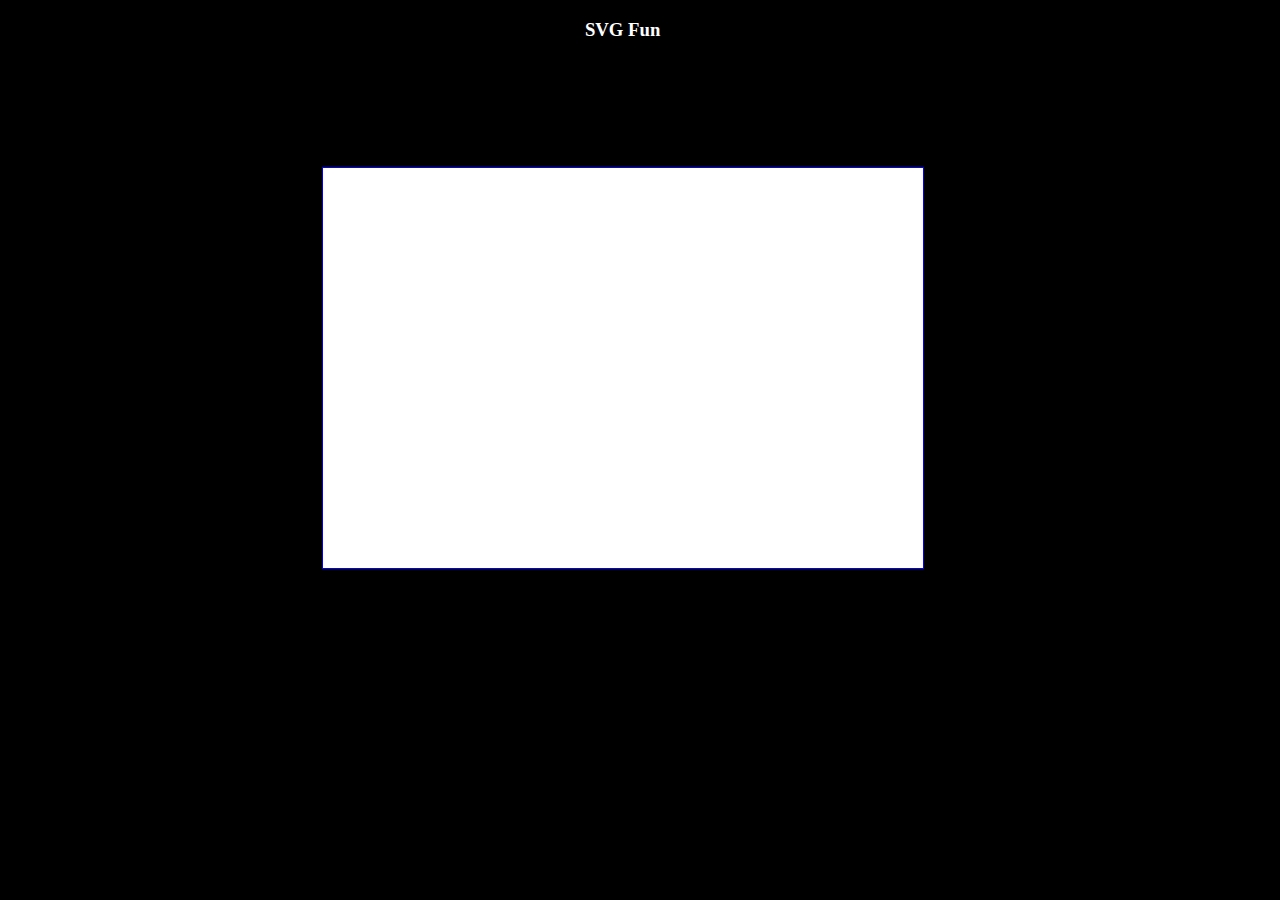
<file: Web Coding Fundamentals/Session04/TickTock/index.html>
<!DOCTYPE html>

<html>

    <head>
        <!-- css -->
        <link rel="stylesheet" type="text/css" href="css/appstyle.css">
        <!-- Loads Raphael library for all files in project to see -->
        <script type="text/javascript" src="jslibs/raphael.js"></script>
        <!-- module loader with pointer to our main JavaScript code -->
        <script type="text/javascript" data-main="appscripts/main.js" src="jslibs/require.js">
        </script>
    </head>

    <body>
         <h3> SVG  Fun </h3> 

            <div id="mySVGCanvas" > </div>


    </body>
</html>
</file>
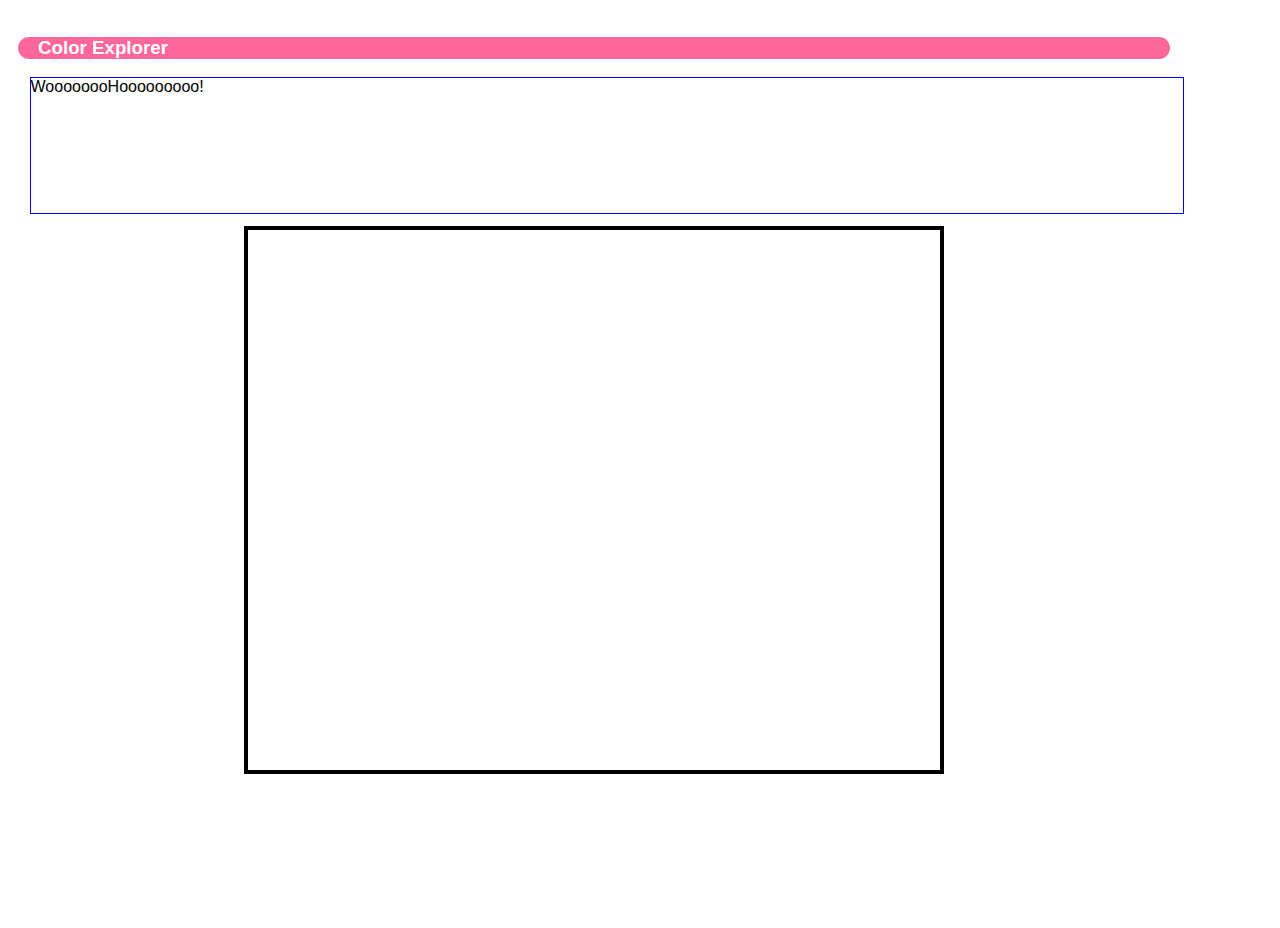
<file: Web Coding Fundamentals/Session03/CodingColor/www/index.html>
<!DOCTYPE html>

<html>

    <head>
        <link rel="stylesheet" type="text/css" href="css/appstyle.css">
        <!-- Use script element to indicate path to our javascript files -->
        <script type="text/javascript" src="djdjdj/require.js" data-main="appscripts/main.js" >
        </script>
    </head>

    <body >
            <h3> Color Explorer  </h3>

            <div id="colorSpec">
                <!-- "innerHTML" -->
                WoooooooHooooooooo!
            </div>
            
            <div id="colorDisplay">
            </div>
         
    </body>
</html>
</file>
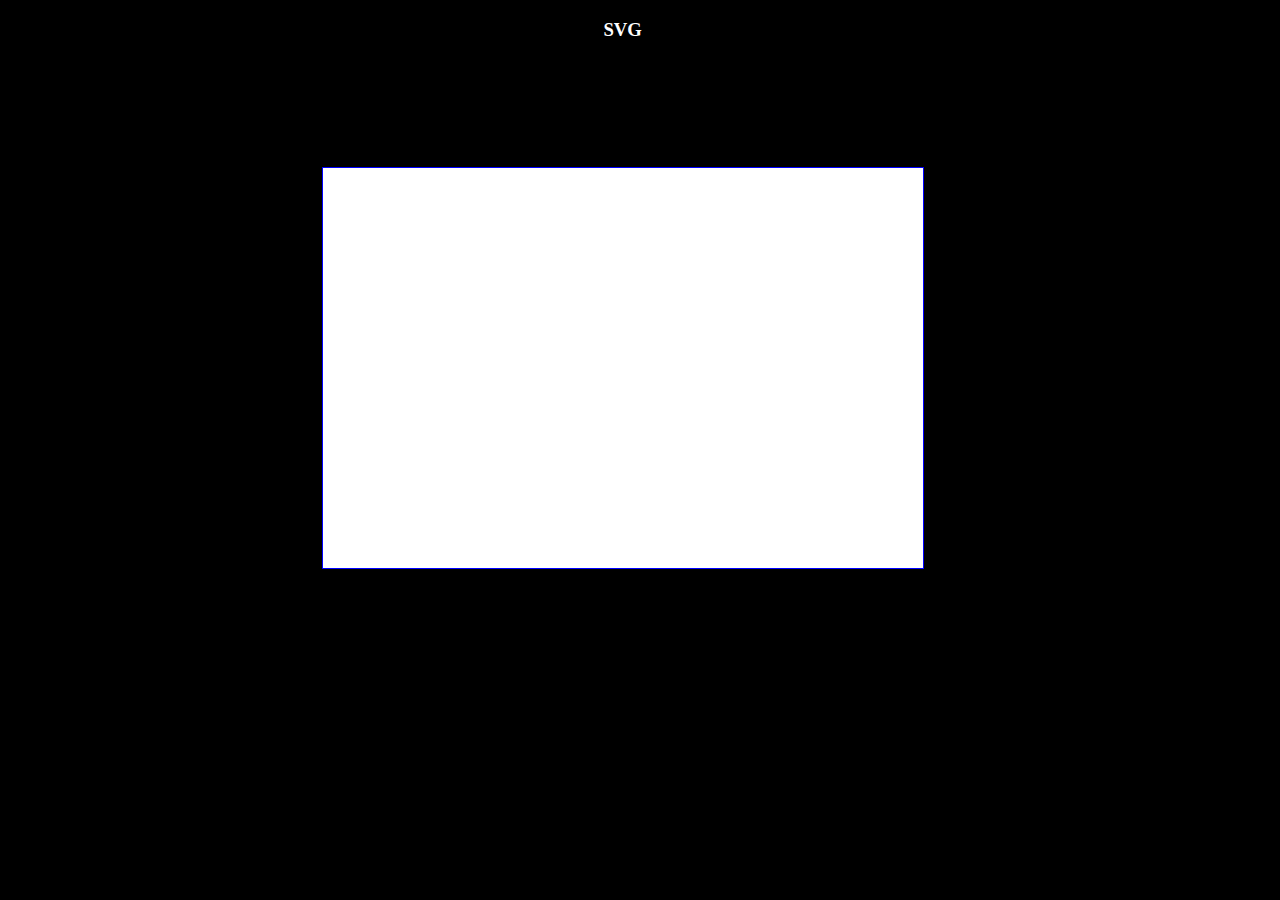
<file: Web Coding Fundamentals/Session04/svgRaphael - intro/www/index.html>
<!DOCTYPE html>

<html>

    <head>
        <link rel="stylesheet" type="text/css" href="css/appstyle.css">

        <script type="text/javascript" src="jslibs/raphael.js"></script>

        <script type="text/javascript" data-main="appscripts/main.js" src="jslibs/require.js">
        </script>
    </head>

    <body>
         <h3> SVG  </h3> 

            <div id="mySVGCanvas" > </div>

    </body>
</html>
</file>
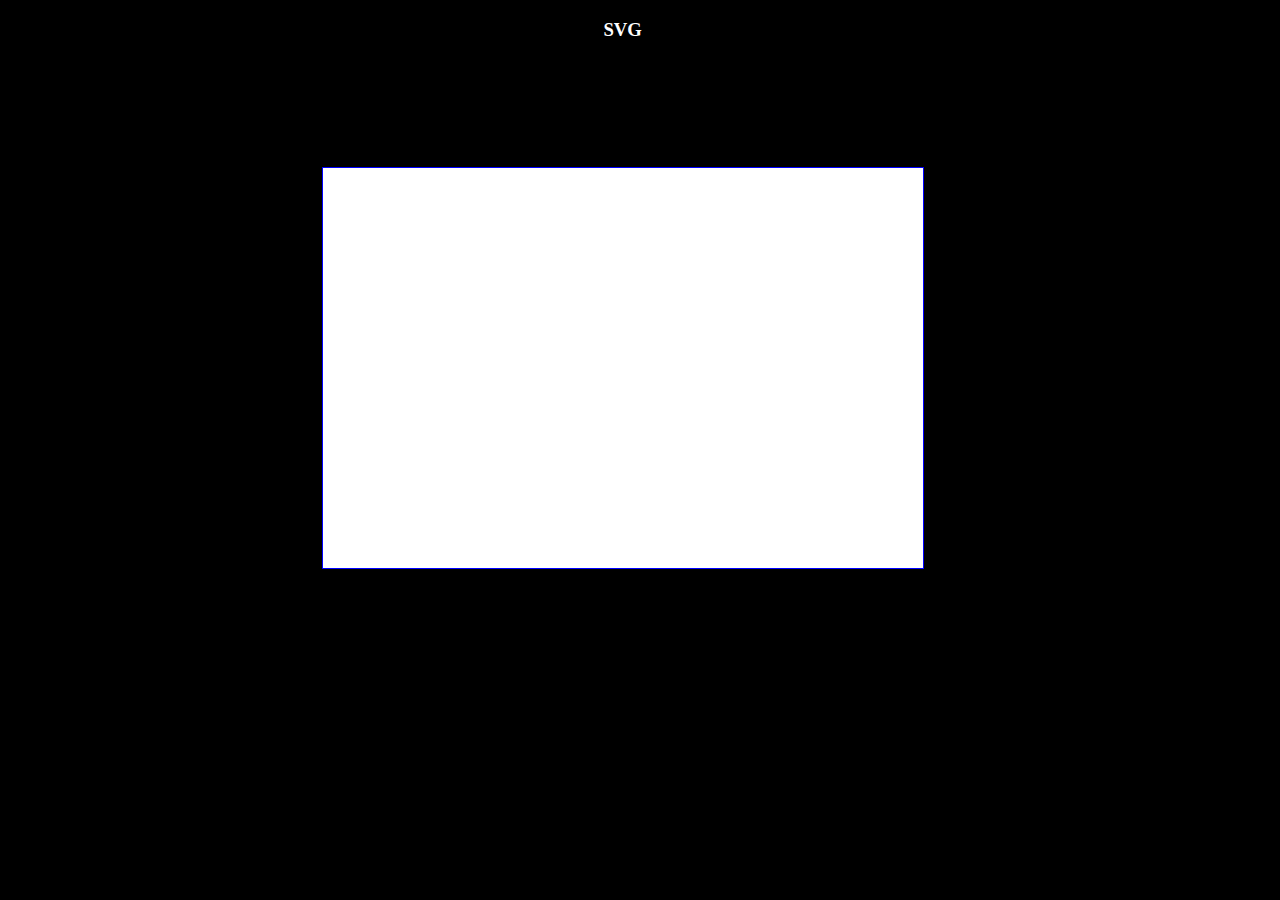
<file: Web Coding Fundamentals/Session06/Graphics.svgRaphael - NoTimerGame/www/index.html>
<!DOCTYPE html>

<html>

    <head>
        <link rel="stylesheet" type="text/css" href="css/appstyle.css">

        <script type="text/javascript" src="jslibs/raphael.js"></script>

        <script type="text/javascript" data-main="appscripts/main.js" src="jslibs/require.js">
        </script>
    </head>

    <body>
         <h3> SVG  </h3> 
            <div id="mySVGCanvas" > </div>

    </body>
</html>
</file>
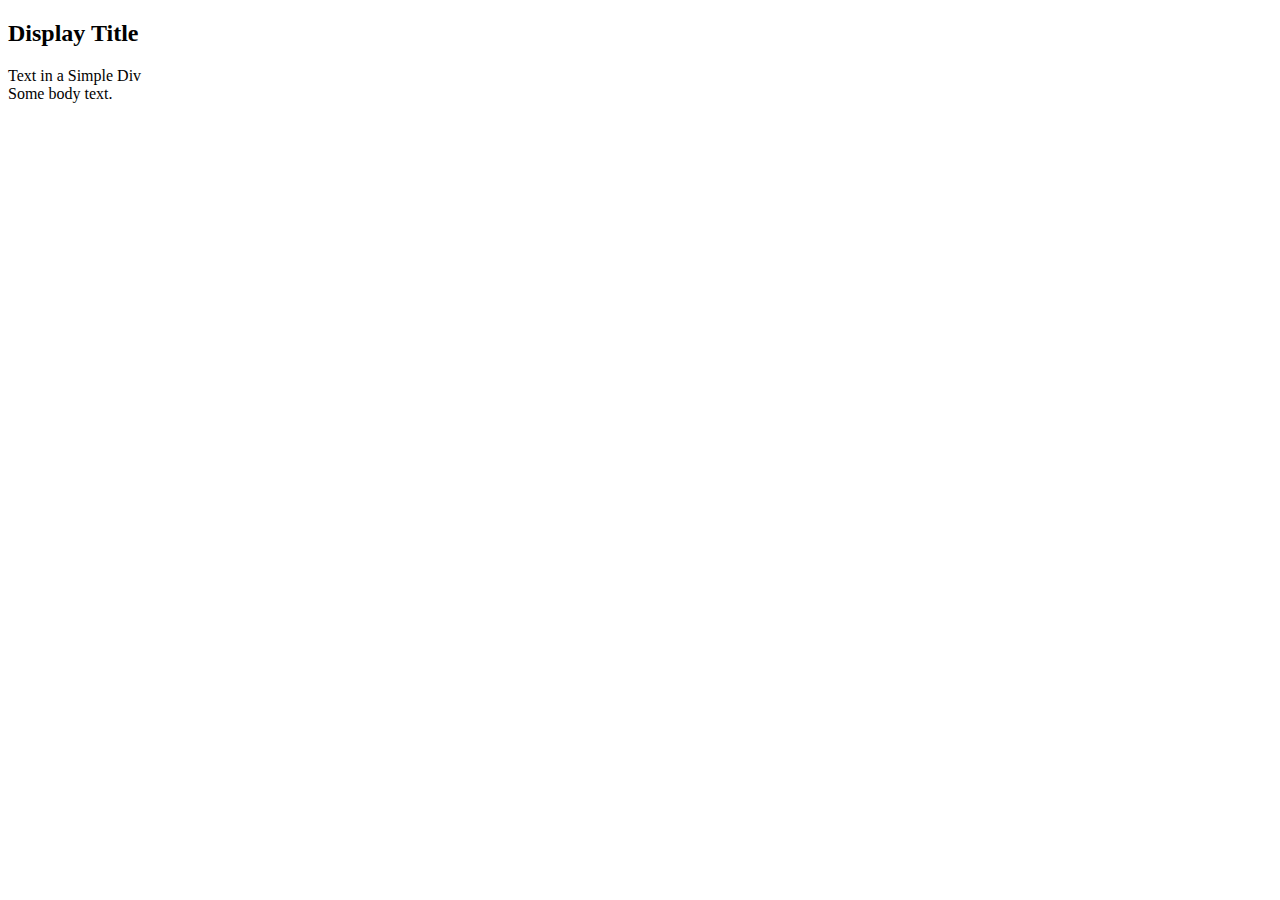
<file: Web Coding Fundamentals/Session 1/Styling/www/css/index.html>
<!DOCTYPE html>

<html>

<head>
	<link rel-"stylesheet". type="text/css" href="css/appstyle.css">
	
</head>


<body>
	<h2> Display Title  </h2>
	<div id="SimpleDiv">
		Text in a Simple Div
	</div>
	Some body text.

</body>


</html>
</file>
<file: Web Coding Fundamentals/Session04/TickTock/css/appstyle.css>
html, body
{
	background-color:black;
	height: 98%;
	width: 98%;
}


h3 {color:white;
	height: 15%;
	user-select: none;
	text-align: center;
}


#mySVGCanvas { 
	border: 1px solid #00f;
	width: 600px;
	height: 400px;
	margin: auto;
	background-color: white;

}
</file>
<file: Web Coding Fundamentals/Session03/CodingColor/www/css/appstyle.css>
body, html{
  height: 100%;
  width: 100%;
  /* background-color: hsl(240, 30%, 75%); */    /* try other values! */
}

body
{
	padding: 10px;
	width: 90%;
	font-family: Arial, Helvetica, sans-serif;
}
h3 {
	background-color: rgb(100%, 40%, 60%);  
	color: #FFFFFF;
	text-indent:20px;
	border-radius: 20px;
}

#app{
	height: 100%;
	width: 90%;
}
#colorSpec
{

	width: 100%;
	height: 15%;
	border: 1px solid #00f;
	margin: 1%;
}

#colorDisplay
{
	color:white;
    margin-left: auto;
    margin-right: auto;
    width: 60%;
    height: 60%;
	border: 4px solid #000;
}
</file>
<file: Web Coding Fundamentals/Session04/svgRaphael - intro/www/css/appstyle.css>
html, body
{
	background-color:black;
	height: 98%;
	width: 98%;
}


h3 {color:white;
	height: 15%;
	user-select: none;
	text-align: center;
}


#mySVGCanvas {
	border: 1px solid #00f;
	width: 600px;
	height: 400px;
	margin: auto;
	background-color: white;

}
</file>
<file: Web Coding Fundamentals/Session06/Graphics.svgRaphael - NoTimerGame/www/css/appstyle.css>
html, body
{
	background-color:black;
	height: 98%;
	width: 98%;
}


h3 {color:white;
	height: 15%;
	user-select: none;
	text-align: center;
}


#mySVGCanvas {
	border: 1px solid #00f;
	width: 600px;
	height: 400px;
	margin: auto;
	background-color: white;

}
</file>
